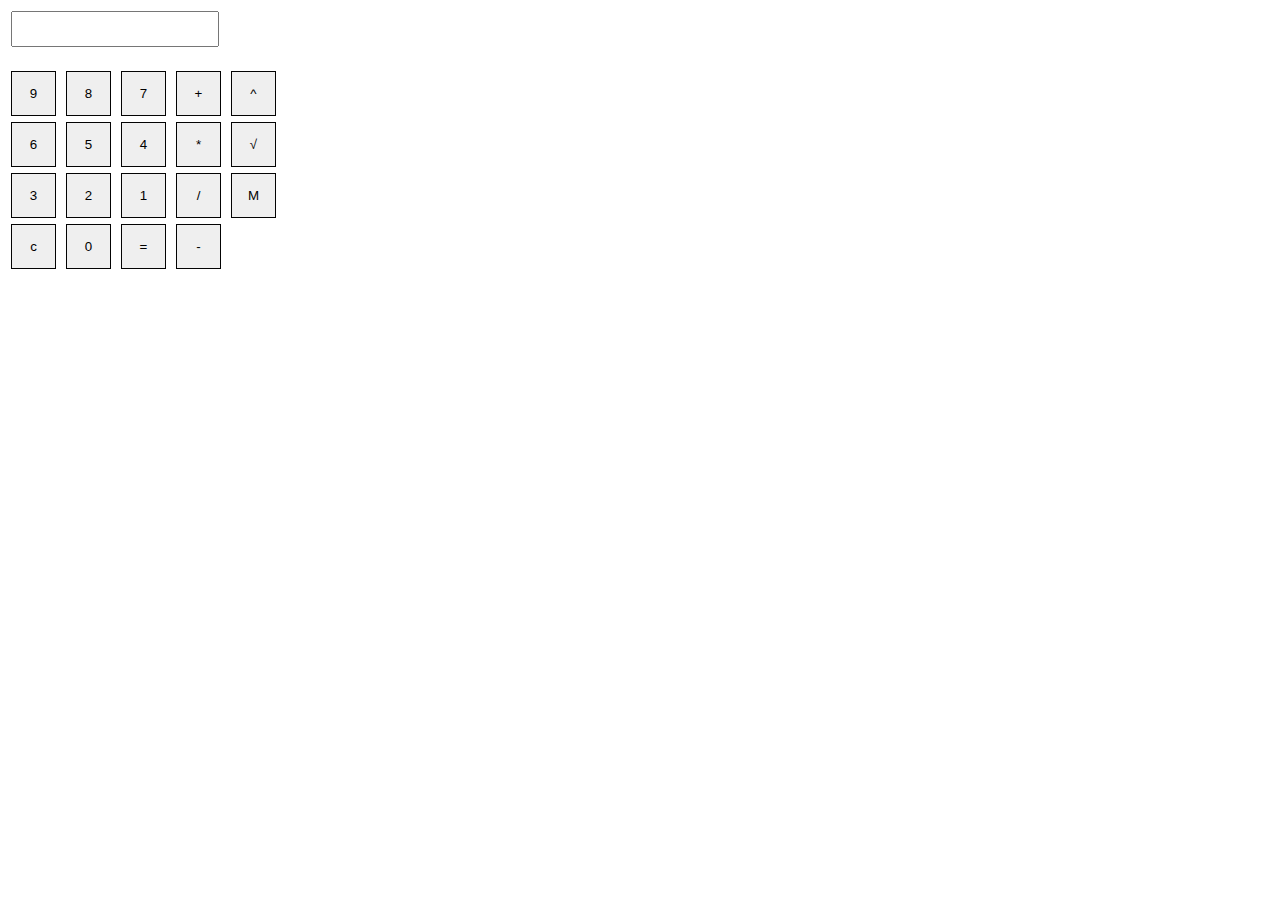
<file: index.html>
<!DOCTYPE html>
<html lang="en">

<head>
    <meta charset="UTF-8">
    <meta name="viewport" content="width=device-width, initial-scale=1.0">
    <title>Document</title>
    <link rel="stylesheet" href="calculator.css">
</head>

<body>
    <div>
        <input id="result" class="screen">
    </div>
    <br>
    <div>
        <button class="btn" id="9" onclick="addDigit(9)">9</button>
        <button class="btn" id="8" onclick="addDigit(8)">8</button>
        <button class="btn" id="7" onclick="addDigit(7)">7</button>
        <button onclick="operator('+')" class="btn" id="plus">+</button>
        <button class="btn" onclick="operator('^')">^</button><br>
        <button class="btn" id="6" onclick="addDigit(6)">6</button>
        <button class="btn" id="5" onclick="addDigit(5)">5</button>
        <button class="btn" id="4" onclick="addDigit(4)">4</button>
        <button onclick="operator('*')" class="btn" id="boubl">*</button>
        <button class="btn" onclick="squer = true">√</button><br>
        <button class="btn" id="3" onclick="addDigit(3)">3</button>
        <button class="btn" id="2" onclick="addDigit(2)">2</button>
        <button class="btn" id="1" onclick="addDigit(1)">1</button>
        <button onclick="operator('/')" class="btn" id="divide">/</button>
        <button class="btn" onclick="memorys()">M</button><br>
        <button class="btn" onclick="clearr()">c</button>
        <button class="btn" id="0" onclick="addDigit(0)">0</button>
        <button class="btn" id="equal" onclick="equal()">=</button>
        <button onclick="operator('-')" class="btn" id="minus">-</button>
    </div>
    </div>
    <script>

        let current_val = 0
        let current_op = ""
        let squer = false
        let memory = 0

        function addDigit(digit) {
            result.value = result.value + digit
        }

        function clearr() {
            result.value = ""
        }

        function memorys() {
            memory = result.value
            clearr()
        }

        function operator(op) {
            if (current_op == "") {
                current_op = op
                current_val = result.value
                clearr()
            } else {
                current_val = clacul()
                current_op = op
                clearr()
            }
        }


        function clacul() {
            if (current_op == "+") {
                return +current_val + +result.value
            } else {
                if (current_op == "*") {
                    return +current_val * +result.value
                } else {
                    if (current_op == "/") {
                        return +current_val / +result.value
                    } else {
                        if (current_op == "-") {
                            return +current_val - +result.value
                        }else{
                            if (current_op == "^") {
                                return Math.pow(current_val, result.value)
                            }
                        }
                    }
                }
            }
        }

        function equal() {
            if (squer == false) {
                result.value = clacul()
                current_op = ""
                current_val = 0
            }else{
                current_val = +result.value
                result.value = Math.sqrt(current_val)
                squer = false
            }
        }
    </script>
</body>

</html>
</file>
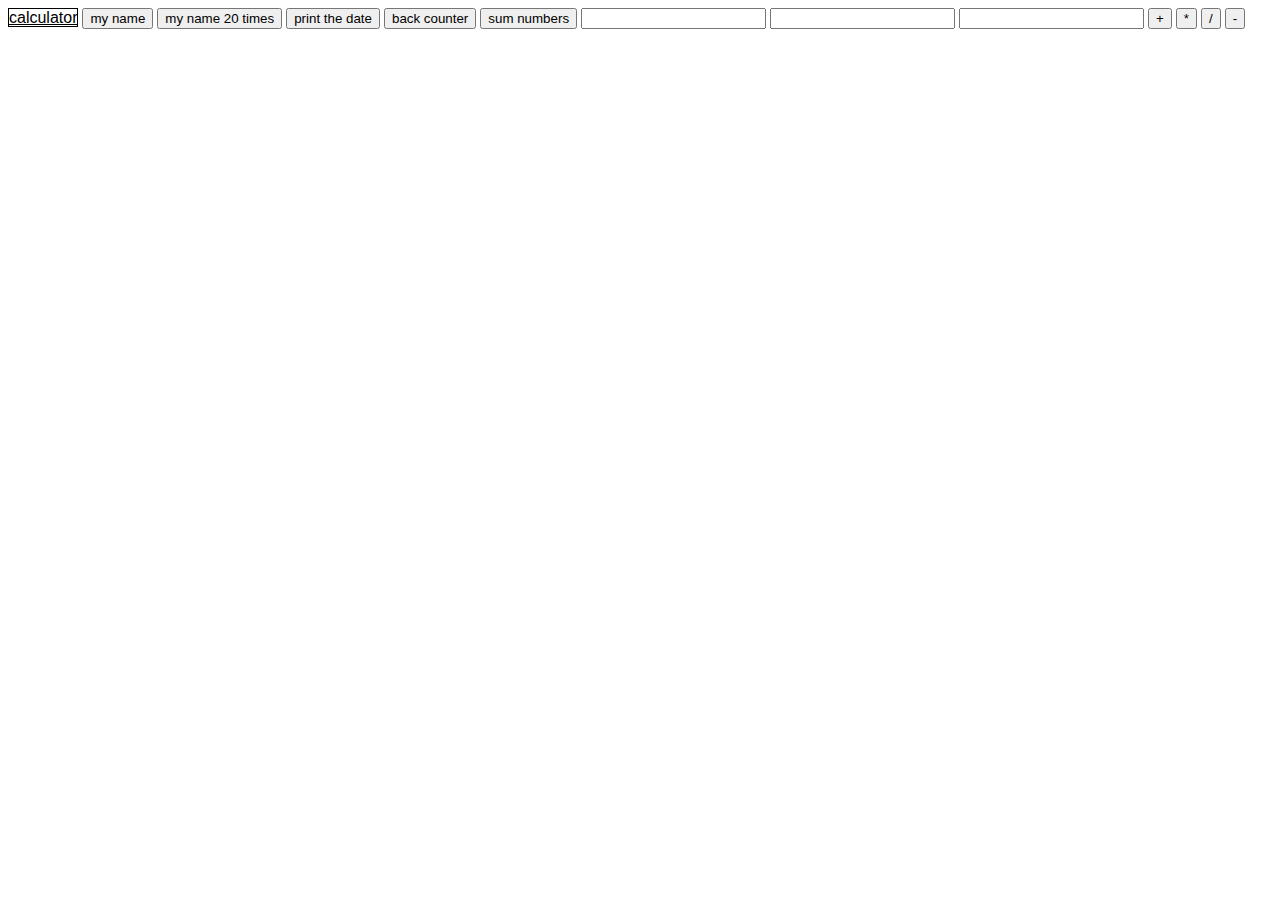
<file: hw3.html>
<!DOCTYPE html>
<html lang="en">

<head>
    <meta charset="UTF-8">
    <meta name="viewport" content="width=device-width, initial-scale=1.0">
    <title>Document</title>
</head>

<body>

    <div>
        <a href="calculator.html" style="border: 1px solid black; font-family: 'Lucida Sans', 'Lucida Sans Regular', 'Lucida Grande', 'Lucida Sans Unicode', Geneva, Verdana, sans-serif; color: black;">calculator</a>
        <button onclick="myName()">
            my name
        </button>
        <button onclick="myNamer()">
            my name 20 times
        </button>

        <button onclick="datePrinter()">
            print the date
        </button>

        <button onclick="backCounter()">
            back counter
        </button>

        <button onclick="sumNum()">
            sum numbers
        </button>

        <input type="text" id="first_number">
        <input type="text" id="second_number">
        <input type="text" id="result">

        <button id="plus">+</button>
        <button id="doubl">*</button>
        <button id="divide">/</button>
        <button onclick="minus">-</button>
    </div>
    <script>
        function minus() {
            result.value = first_number - second_number
        }
    </script>
    <script>
        let n1 = 10, n2 = 2, n3 = 3, n4 = 4

        if (n1 > n2 && n1 > n3 && n1 > n4) {
            console.log(`the bigger number is ${n1}`);
        } else {
            if (n2 > n3 && n2 > n4) {
                console.log(n2);
            }
            else {
                if (n3 > n4) {
                    console.log(n3);
                } else {
                    console.log(n4);
                }
            }
        }

    </script>




    <script>
        let m1 = 100, m2 = 20, m3 = 300, m4 = 400
        temp = m1 > m2 ? m1 : m2
        temp = temp > m3 ? temp : m3
        console.log(temp > m4 ? temp : m4);

    </script>

    <script>
        let index = 0
        while (index < 20) {
            if (index % 15 == 0) {
                console.log("fizzbuzz");
            } else {
                if (index % 5 == 0) {
                    console.log("buzz");
                } else {
                    console.log(index % 3 == 0 ? "fizz" : index);
                }
            }
            index++
        }

        function myName(params) {
            console.log("yossi");
        }

        function myNamer(params) {
            for (let i = 0; i < 20; i++) {
                console.log("yossi");
            }
        }

        function theBiger(num1, num2) {
            console.log(num1 > num2 ? num1 : num2);
        }

        function datePrinter(params) {
            console.log(Date());
        }

        function backCounter() {
            for (let index = 10; index > 0; index--) {
                console.log(index);

            }
        }

        function sumNum() {
            let last = 0
            for (let index = 10; index > 0; index--) {
                last += index
            } console.log(last);
        }

        
    </script>
</body>

</html>
</file>
<file: calculator.css>
.btn {
    border: 1px solid rgb(3, 3, 3);
    height: 45px;
    width: 45px;
    margin: 3px;
}

.screen {
    width: 200px;
    margin: 3px;
    height: 30px;
}
</file>
